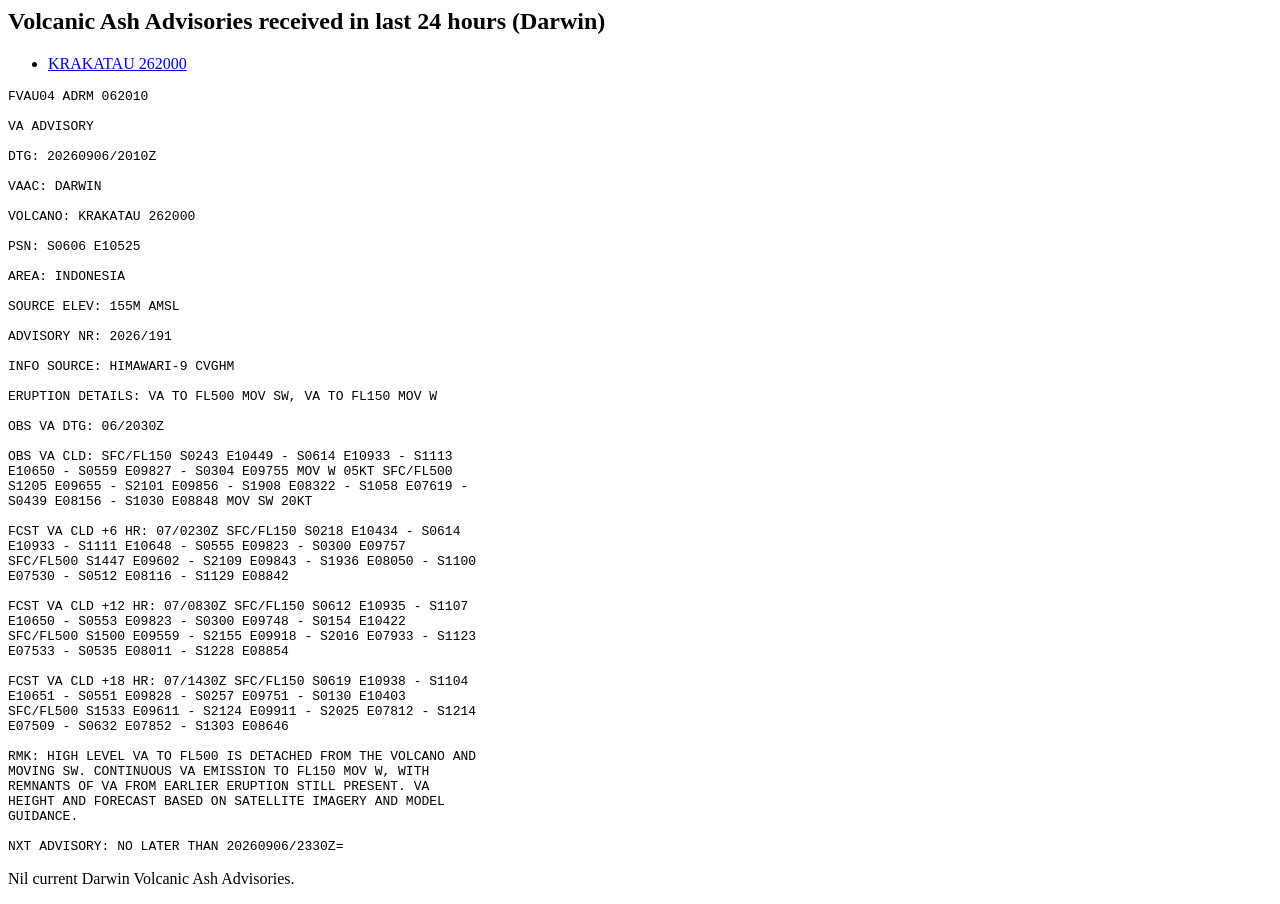
<file: tests/fixture_advisory.html>
<html><body>
<h2>Volcanic Ash Advisories received in last 24 hours (Darwin)</h2>
<ul><li><a href="#7">KRAKATAU 262000</a></li></ul>
<pre>
FVAU04 ADRM 062010

VA ADVISORY

DTG: 20260906/2010Z

VAAC: DARWIN

VOLCANO: KRAKATAU 262000

PSN: S0606 E10525

AREA: INDONESIA

SOURCE ELEV: 155M AMSL

ADVISORY NR: 2026/191

INFO SOURCE: HIMAWARI-9 CVGHM

ERUPTION DETAILS: VA TO FL500 MOV SW, VA TO FL150 MOV W

OBS VA DTG: 06/2030Z

OBS VA CLD: SFC/FL150 S0243 E10449 - S0614 E10933 - S1113
E10650 - S0559 E09827 - S0304 E09755 MOV W 05KT SFC/FL500
S1205 E09655 - S2101 E09856 - S1908 E08322 - S1058 E07619 -
S0439 E08156 - S1030 E08848 MOV SW 20KT

FCST VA CLD +6 HR: 07/0230Z SFC/FL150 S0218 E10434 - S0614
E10933 - S1111 E10648 - S0555 E09823 - S0300 E09757
SFC/FL500 S1447 E09602 - S2109 E09843 - S1936 E08050 - S1100
E07530 - S0512 E08116 - S1129 E08842

FCST VA CLD +12 HR: 07/0830Z SFC/FL150 S0612 E10935 - S1107
E10650 - S0553 E09823 - S0300 E09748 - S0154 E10422
SFC/FL500 S1500 E09559 - S2155 E09918 - S2016 E07933 - S1123
E07533 - S0535 E08011 - S1228 E08854

FCST VA CLD +18 HR: 07/1430Z SFC/FL150 S0619 E10938 - S1104
E10651 - S0551 E09828 - S0257 E09751 - S0130 E10403
SFC/FL500 S1533 E09611 - S2124 E09911 - S2025 E07812 - S1214
E07509 - S0632 E07852 - S1303 E08646

RMK: HIGH LEVEL VA TO FL500 IS DETACHED FROM THE VOLCANO AND
MOVING SW. CONTINUOUS VA EMISSION TO FL150 MOV W, WITH
REMNANTS OF VA FROM EARLIER ERUPTION STILL PRESENT. VA
HEIGHT AND FORECAST BASED ON SATELLITE IMAGERY AND MODEL
GUIDANCE.

NXT ADVISORY: NO LATER THAN 20260906/2330Z=
</pre>
<p>Nil current Darwin Volcanic Ash Advisories.</p>
</body></html>
</file>
